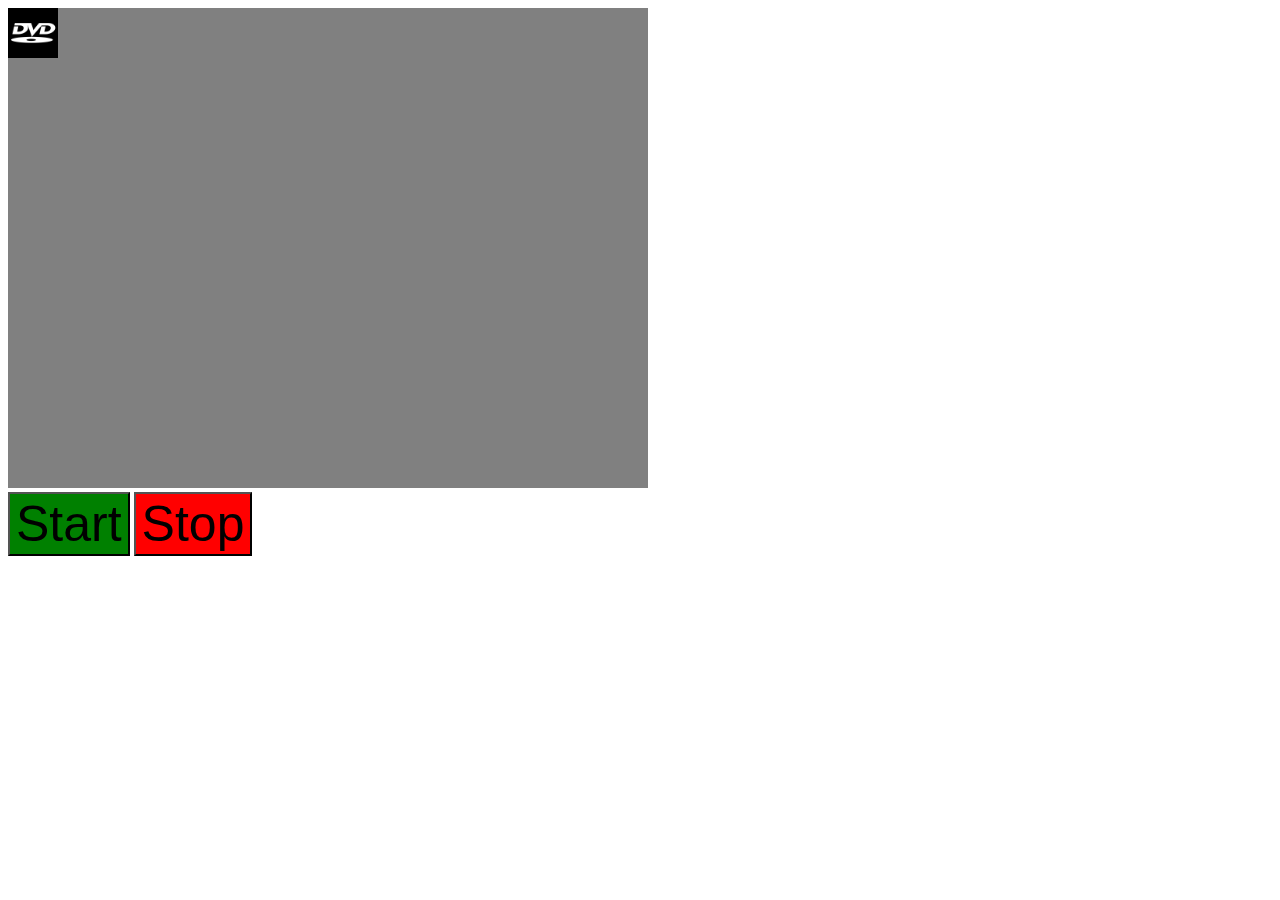
<file: Bouncing Meme/index.html>
<!DOCTYPE html>
<html lang="en">
<head>
    <meta charset="UTF-8">
    <meta name="viewport" content="width=device-width, initial-scale=1.0">
    <title>Raycaster Game Thing</title>
    <link rel = "stylesheet" href = "styles.css">
</head>
<body>
    <script src="game.js"></script>
    <br>
    <button onclick="Start()" class="Start">Start</button>
    <button onclick="Stop()" class="Stop">Stop</button>
</body>
</html>
</file>
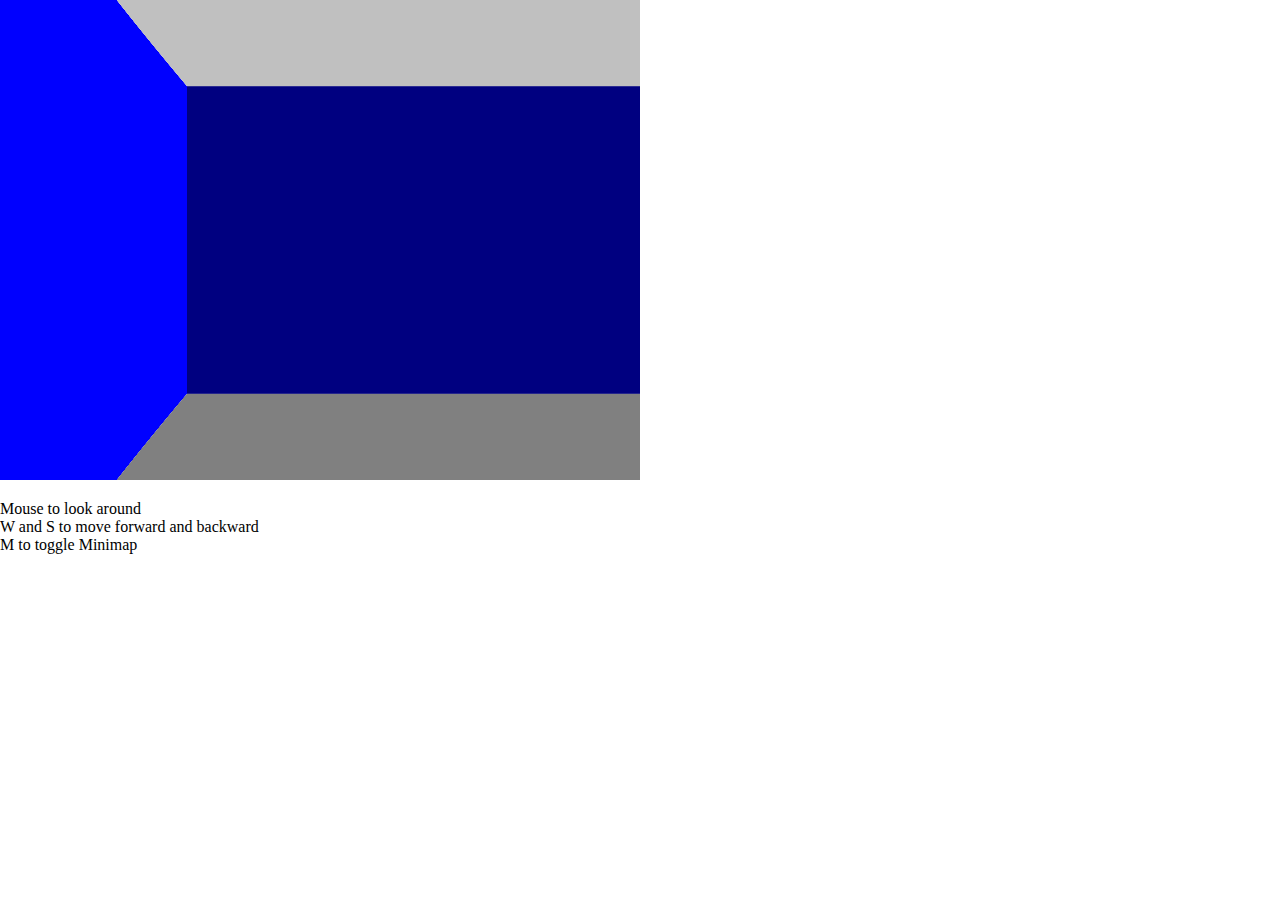
<file: Js Raycaster Thing/index.html>
<!DOCTYPE html>
<html lang="en">
<head>
    <meta charset="UTF-8">
    <meta name="viewport" content="width=device-width, initial-scale=1.0">
    <title>Raycaster Game Thing</title>
    <link rel = "stylesheet" href = "styles.css">
</head>
<body>
    <script src="game.js"></script>

    <p>Mouse to look around
        <br>
        W and S to move forward and backward
        <br>
        M to toggle Minimap
    </p>
</body>
</html>
</file>
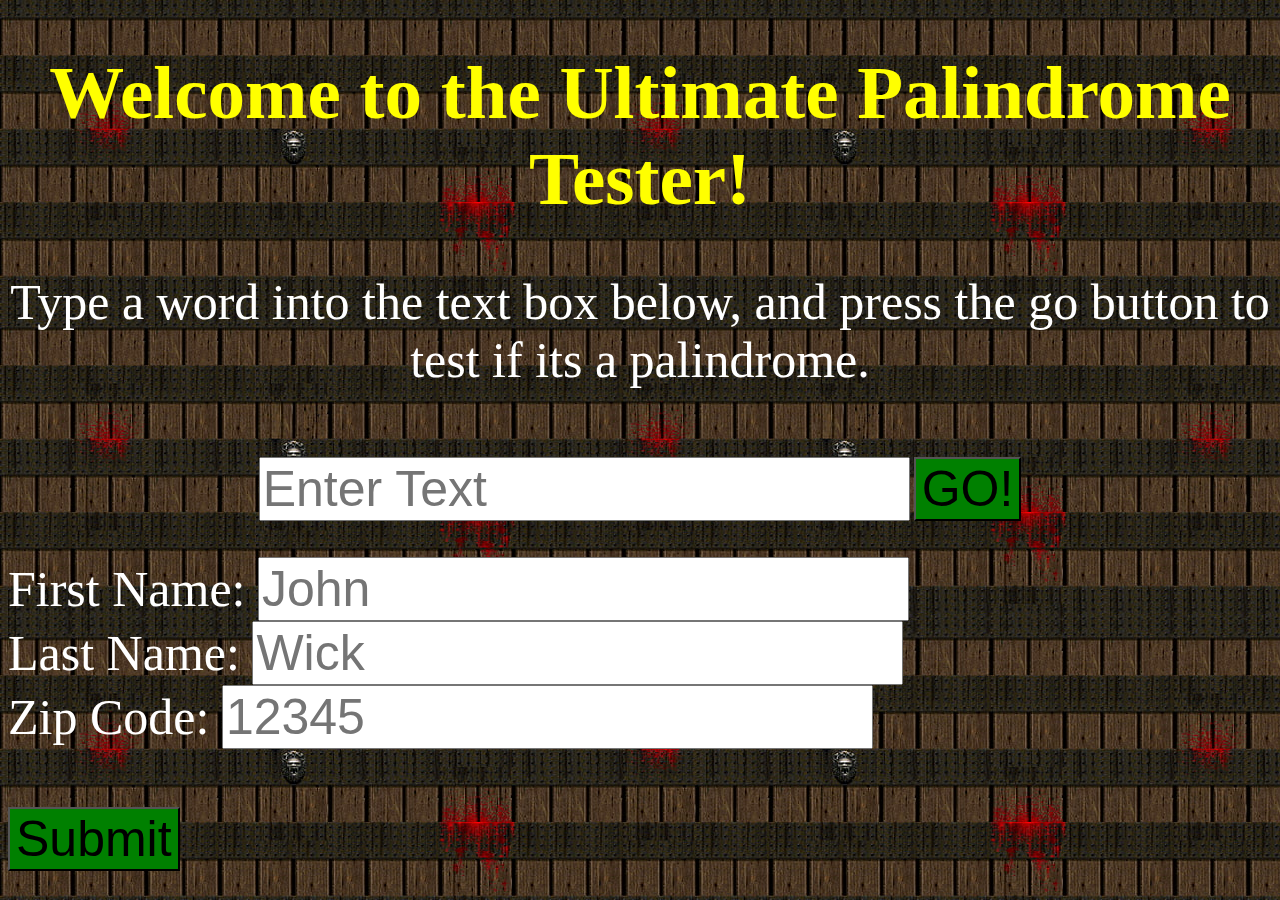
<file: Palindrome Tester/index.html>
<!DOCTYPE html>
<html lang="en">
<head>
    <meta charset="UTF-8">
    <meta name="viewport" content="width=device-width, initial-scale=1.0">
    <title>Palindrome Tester</title>
    <link rel="stylesheet" href="styles.css">
    <script src="tester.js"></script>
</head>
<h1>Welcome to the Ultimate Palindrome Tester!</h1>
<p>Type a word into the text box below, and press the go button to test if its a palindrome.</p>
<br>
<body>
    <div class="inputStuff">
    <input id='userInput' type='text' placeholder='Enter Text' class="text">
    <button onclick="DoTest()" class="button">GO!</button>
    </div>
    <br>
    <br>
    <form>
        <div class="form">
        <label for="fname">First Name: </label>
        <input type="text" id="fname" placeholder="John" class="text" required>
        <br>
        <label for="lname">Last Name: </label>
        <input type="text" id="lname" placeholder="Wick" class="text">
        <br>
        <label for="zip">Zip Code: </label>
        <input type="text" id="zip" placeholder="12345" class="text" required>
        <br>
        <br>
        <button onclick="DoSubmitForm()" class="button">Submit</button>
        </div>
    </form>
</body>
</html>
</file>
<file: Bouncing Meme/styles.css>
.Start
{
    font-size: 50px;
    background-color: green;
}
.Stop
{
    font-size: 50px;
    background-color: red;
}
</file>
<file: Js Raycaster Thing/styles.css>
html
{
    box-sizing: border-box;
}

*, *::before, *::after
{
    box-sizing: inherit;
}

body
{
    margin: 0px;
}
</file>
<file: Palindrome Tester/styles.css>
h1
{
    text-align: center;
    color: yellow;
    font-size: 75px;
}
p
{
    text-align: center;
    color: white;
    font-size: 50px;
}
.inputStuff
{
    text-align: center;
}
.text
{
    font-size: 50px;
}
.button
{
    font-size: 50px;
    background-color: green;
}
body
{
    background-image: url('test_background.jpg');
}
.form
{
    color: white;
    font-size: 50px;
}
</file>
